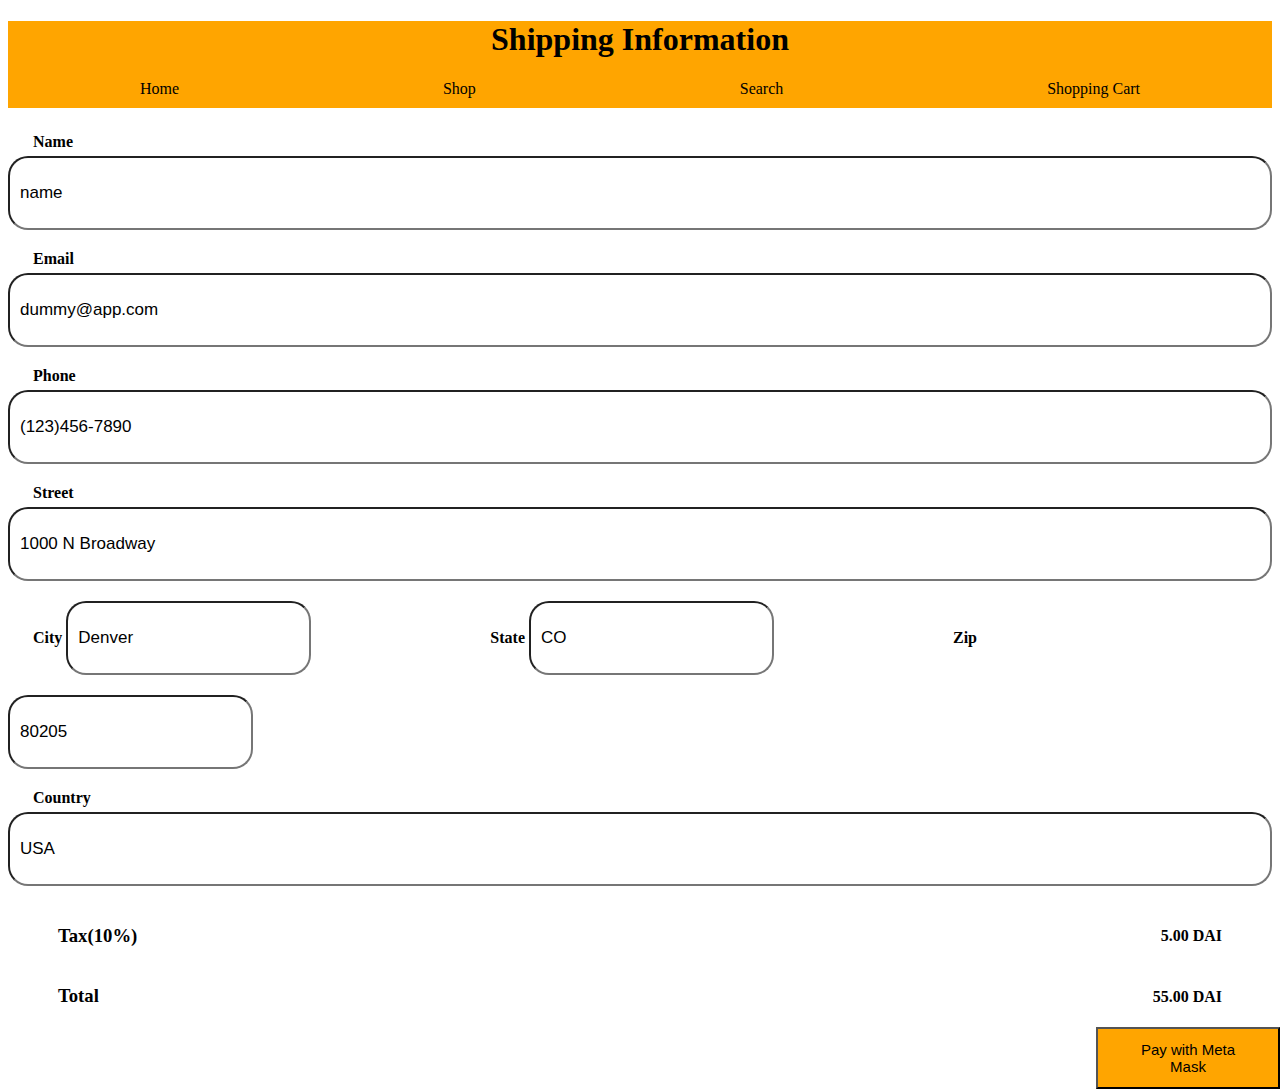
<file: directTaxPayment/shipping.html>
<!DOCTYPE html>
<html lang="en">
<head>
    <meta charset="UTF-8">
    <meta name="viewport" content="width=device-width, initial-scale=1.0">
    <meta http-equiv="X-UA-Compatible" content="ie=edge">
    <title>Frictionless Sales Tax Payment</title>
    <link rel="stylesheet" href="app.css">
    <script src="app.js"></script>
</head>
<body>
    <header>
        <h1>Shipping Information</h1>
        <nav>
            <a href="#">Home</a>
            <a href="#">Shop</a>
            <a href="#">Search</a>
            <a href="index.html">Shopping Cart</a>
        </nav>
    </header>
    <form>
        <label for="name">Name</label>
        <input value="name" type="text">
        <label for="email">Email</label>
        <input value="dummy@app.com" type="text">
        <label for="phone">Phone</label>
        <input value="(123)456-7890" type="text">
        <label for="street">Street</label>
        <input value="1000 N Broadway" type="text">
        <section class="location">
            <label for="city">City</label>
            <input value="Denver" type="text">
            <label for="state">State</label>
            <input value="CO" type="text">
            <label for="zip">Zip</label>
            <input value="80205" type="text">
        </section>
        <label for="country">Country</label>
        <input value="USA" type="text">
    </form>
    <section class="overall">
        <div class="tax">
            <h3>Tax(10%)</h3>
            <h4>5.00 DAI</h4>
        </div>
        <div class="total">
            <h3>Total</h3>
            <h4>55.00 DAI</h4>
        </div>
    </section>
    <button onclick="metaMask()">Pay with Meta Mask
        <!-- <a href="photo.html">Pay with Meta Mask</a> -->
    </button>
<script src="web3.min.js"></script>
</body>
</html>
</file>
<file: directTaxPayment/app.css>
body {
    /* background-color: rgb(158, 151, 151);
    color: rgb(112, 236, 203); */
}

header {
    text-align: center;
    margin-bottom: 25px;
    background-color: orange;
    padding-bottom: 10px;
}

nav {
    display: flex;
    justify-content: space-around;
}

main {
    display: flex;
    justify-content: space-around;
}

.items {
    display: flex;
    flex-direction: column;
    width: 700px;
}

.items img {
    height: 150px;
    width: 170px;
    margin-top: 25px;
    margin-right: 25px;
    margin-bottom: 25px;
    float: left;
}

.cost p {
    margin: 150px 0px; 
}

.tax, .total {
    display: flex;
    justify-content: space-between;
    margin-left: 50px;
}

.tax h4, .total h4 {
    margin-right: 50px;
}

button {
    position: absolute;
    text-align: center;
    padding: 12px 28px;
    background-color: orange;
    font-size: 15px;
    margin-left: 85%;
}

a {
    text-decoration: none;
    color: black;
}

form {
    display: flex;
    flex-direction: column;
}

label {
    font-weight: bold;
    margin-left: 25px;
    margin-bottom: 5px;
}

input {
    margin-bottom: 20px;
    border-radius: 20px;
    padding: 25px 10px;
    font-size: 17px;
}

.location input {
    margin-right: 150px;
}

.meta {
    display: block;
    margin-top: 150px; 
    margin-left: auto;
    margin-right: auto;
}
</file>
